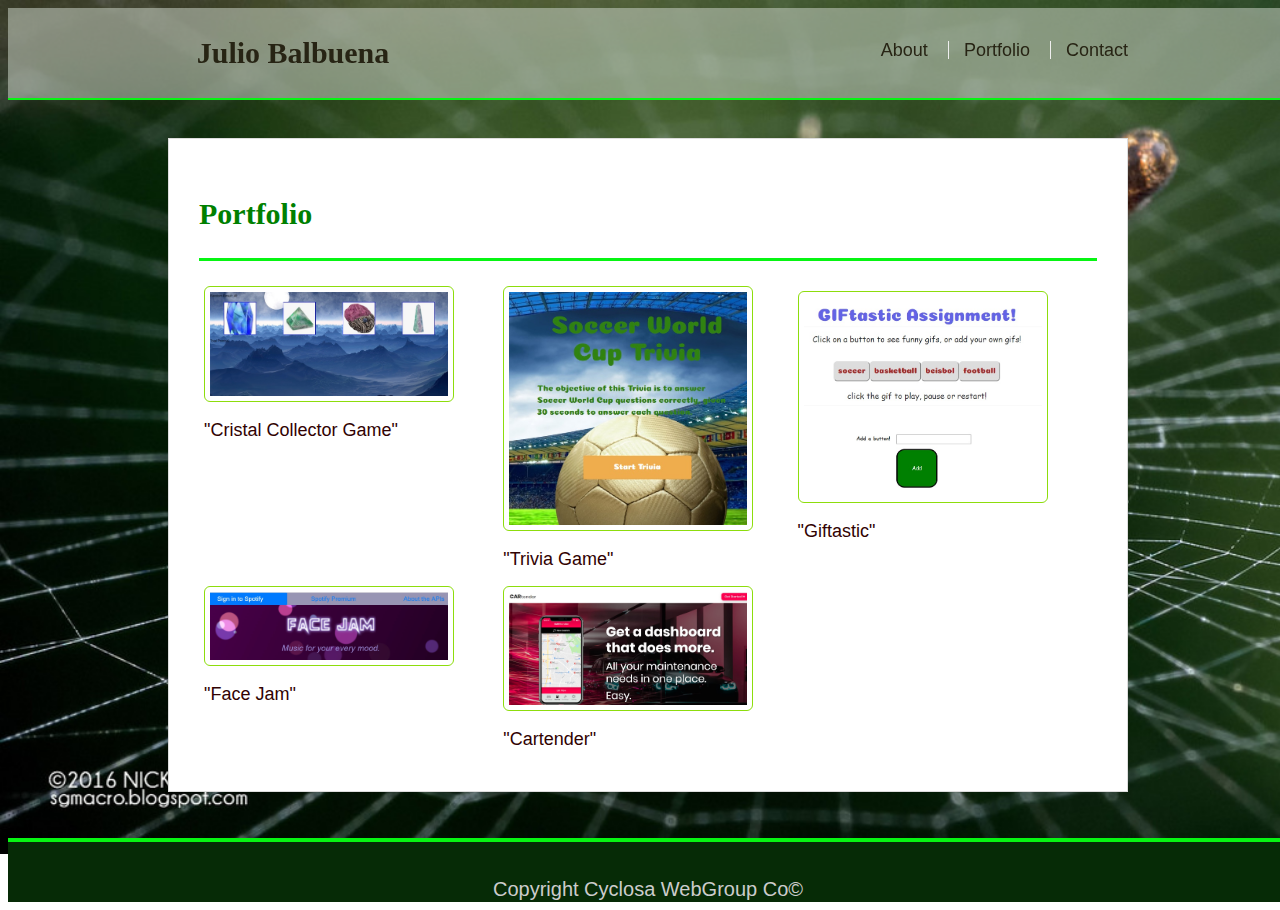
<file: portfolio.html>
<!doctype html>
<html lang="en-us">

<head>
  <meta name="viewport" content="width=device-width, initial-scale=1.0">
  <meta charset="UTF-8">
  <title>Portfolio | Julio Balbuena</title>
  <link rel="stylesheet" type="text/css" href="assets/css/style.css">
</head>

<style>
  img {
    border: 1px solid rgb(141, 221, 12);
    /* Gray border */
    border-radius: 6px;
    /* Rounded border */
    padding: 5px;
    /* Some padding */
    width: 250px;
    /* Set a small width */
  }

  /* Add a hover effect (blue shadow) */
  img:hover {
    box-shadow: 0 0 2px 1px rgba(0, 140, 186, 0.5);
  }
</style>

<body>

  <header id="masthead">
    <div class="container">
      <a href="index.html" id="logo">Julio Balbuena</a>
      <nav>
        <a href="index.html">About</a>
        <a href="portfolio.html">Portfolio</a>
        <a href="contact.html">Contact</a>
      </nav>
    </div>
  </header>

  <div id="main-container" class="container">
    <section class="main-section">
      <h1>Portfolio</h1>

      <div class="row">
        <div class="column">

          <a target="_blank" href="https://jbdallasteacher.github.io/unit-4-game/">
            <img src=" assets/images/portafolio01.jpg" alt="Cristal Collector Game">
          </a>
          <figcaption>"Cristal Collector Game"</figcaption>
        </div>
        <div class="column">
          <a target=" _blank" href="https://jbdallasteacher.github.io/TriviaGame/">
            <img src=" assets/images/portafolio02.jpg" alt="Trivia Game">
          </a>
          <figcaption>"Trivia Game"</figcaption>
        </div>
        <div class="column"></div>
        <a target="_blank" href="https://jbdallasteacher.github.io/Giftastic/">
          <img src="assets/images/portafolio03.jpg" alt="Giftastic">
        </a>
        <figcaption>"Giftastic"</figcaption>
      </div>

      <div class="row">
        <div class="column">

          <a target=" _blank" href="https://rtothaoss.github.io/Cyclosa/">
            <img src=" assets/images/portafolio04.jpg" alt="Trivia Game">
          </a>
          <figcaption>"Face Jam"</figcaption>
        </div>

        <div class="column">
        <a target="_blank" href="https://car-tender.herokuapp.com/">
          <img src="assets/images/portafolio05.jpg" alt="Giftastic">
        </a>
        <figcaption>"Cartender"</figcaption>
      </div>

  </div>
  </section>
  </div>

  <footer>
    <div class="container">
      Copyright Cyclosa WebGroup Co&copy;
    </div>
  </footer>
</body>

</html>
</file>
<file: assets/css/style.css>
body {
  width: 100%;
  font-family:'Philosopher', sans-serif;
  font-size: 18px;
  line-height: 34px;
  color:rgb(49, 2, 2);
  background: url("../images/cyclosaBackground.jpg");
  background-repeat: no-repeat;
  background-size: 100%;
  
}

* {
  box-sizing: border-box;
}

/* general */

.container {
  width: 100%;
  max-width: 960px;
  margin: 0 auto;
  clear: both;
}

h1,
h2,
h3,
p {
  margin-bottom: 20px;
}

p:last-child {
  margin-bottom: 0;
}

h1,
h2,
h3 {
  font-family: 'Gentium Basic', serif;
  font-weight: 700;
  color:green;
}

h1 {
  padding-bottom: 20px;
  font-size: 30px;
  line-height: 49px;
  border-bottom: 3px solid #07f513;
}

h2,
h3 {
  font-size: 22px;
}

/* header */

#masthead {
  position: fixed;
  z-index: 99;
  width: 100%;
  max-width: 1330px;
  margin: 100;
  clear: both;
  overflow: auto;
  color:rgba(192, 219, 37, 0.157);
  background:rgba(200, 209, 195, 0.555);
  border-bottom: 2px solid #07f513;
}

#logo {
  float: left;
  width: 250px;
  height: 90px;
  font-family: 'Merienda', cursive;
  font-size: 30px;
  font-weight: 700;
  line-height: 90px;
  color:rgb(39, 36, 20);;
  text-align: center;
  text-decoration: none;

}

nav {
  float: right;
  margin-top: 25px;
}

nav a {
  display: inline-block;
  padding-left: 15px;
  margin-left: 15px;
  line-height: 18px;
  color: rgb(39, 36, 20);
  text-decoration: none;
  border-left: 1px solid #efefef;
}

nav a:first-child {
  border-left: 0 none;
}

/* footer */

footer {
  
  padding: 30px 0;
  clear: both;
  font-size: 20px;
  color: #ffffff;
  color: #cccccc;
  text-align: center;
  background: rgb(6, 43, 6);
  border-top: 4px solid #07f513;
  
  height: 50px;
}

h3, h2 {
  padding-bottom: 20px;
  margin-bottom: 15px;
  line-height: 22px;
  border-bottom: 2px solid #eeeeee;
}

/* main */

#main-container {
  padding-top: 130px;
  min-height: calc(100vh - 70px);
}

.main-section {
  text-align: justify;
  float: left;
  width: 100%;
  max-width: 960px;
  padding: 30px;
  margin: 0 0 40px;
  background: #ffffff;
  border: 1px solid #dddddd;
}

/* portfolio page */

.work {
  position: relative;
  float: left;
  width: 274px;
  margin: 20px 0 25px;
  overflow: auto;
}

.column {
  float: left;
  width: 33.33%;
  padding: 5px;
}

/* Clearfix (clear floats) */
.row::after {
  content: "";
  clear: both;
  display: table;
}

.work:nth-child(even) {
  margin-right: 40px;
}

.work img {
  border-radius: 8px;
  border: 4px solid rgb(10, 4, 4);
  width: 100%;
  height: auto;
}

.work h3 {
  position: absolute;
  bottom: 20px;
  width: 100%;
  padding: 15px;
  margin-bottom: 0;
  font-weight: 300;
  line-height: 30px;
  color: #ffffff;
  text-align: center;
  background: #4aaaa5;
  border-bottom: 0;
}

.auth-image {
  border-radius: 8px;
  border: 2px solid gray;
  float: left;
  width: 250px;
  height: 200px;
  margin-top: 10px;
  margin-right: 25px;
  
}

/* contact page */

#contact-form ul {
  margin-bottom: 20px;
}

#contact-form li {
  margin-bottom: 10px;
}

label,
input[type=text],
input[type=email],
textarea {
  display: block;
  width: 100%;
}

input[type=text],
input[type=email],
textarea {
  height: 35px;
  padding: 0 10px;
  font-size: 14px;
  border: 1px solid #dddddd;
}

textarea {
  height: 200px;
}

input[type=submit] {
  padding: 10px 30px;
  font-size: 18px;
  color: #ffffff;
  cursor: pointer;
  background: #4aaaa5;
  border: 0 none;
}
</file>
